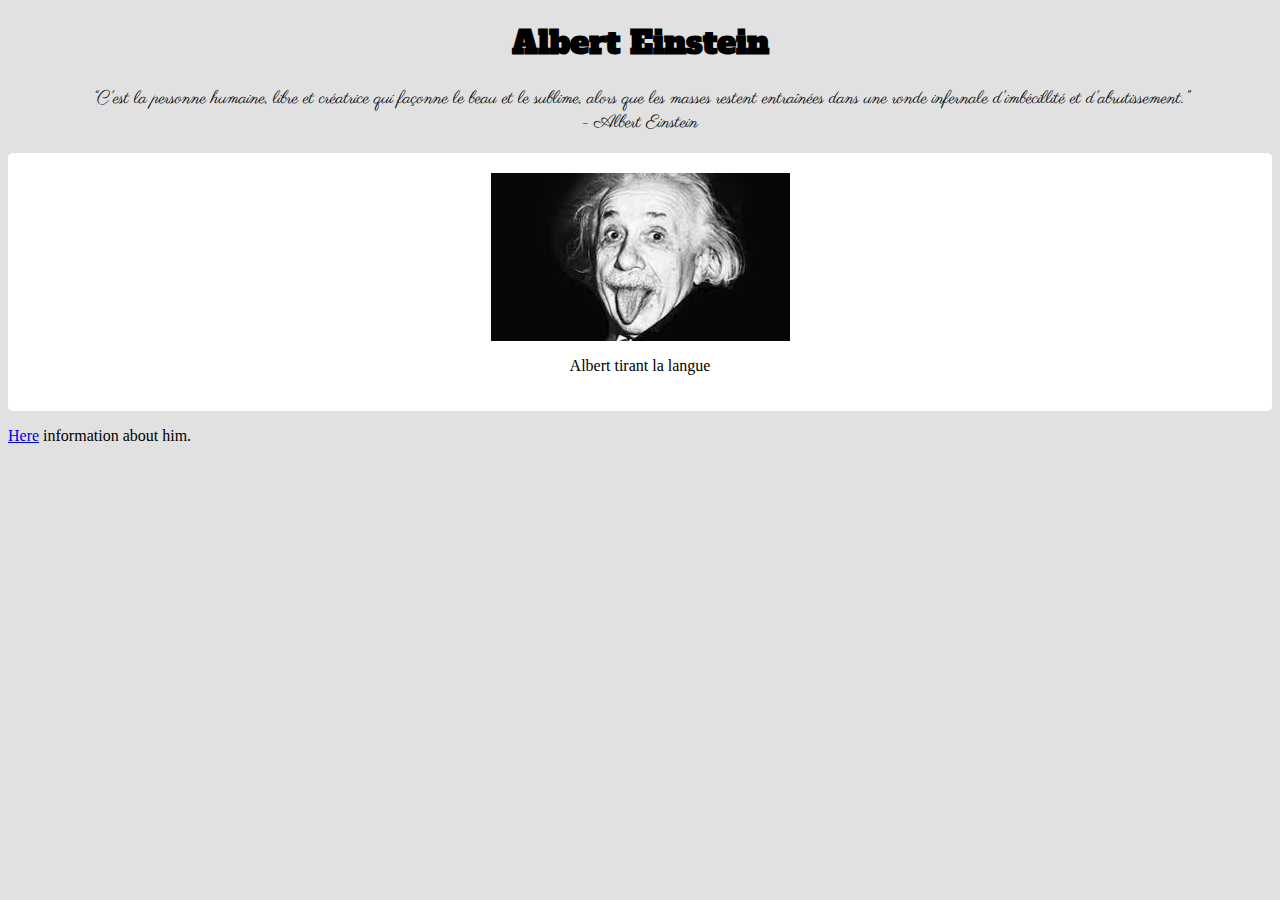
<file: Tribute_Page/index.html>
<!DOCTYPE html>
<html>
    <head>
        <script src="https://cdn.freecodecamp.org/testable-projects-fcc/v1/bundle.js"></script>
        <link rel="stylesheet" href="stylesheet.css">
        <link rel="stylesheet"
        href="https://fonts.googleapis.com/css?family=Parisienne">
        <link rel="stylesheet"
        href="https://fonts.googleapis.com/css?family=Alfa Slab One">
    </head>
    <body id="main">
        <h1 id="title">Albert Einstein</h1>
        <p id="citation">“C'est la personne humaine, libre et créatrice qui façonne le beau et le sublime, alors que les masses restent entraînées dans une ronde infernale d'imbécillité et d'abrutissement.”<br>
            - Albert Einstein
        </p>
        <div id="img-div">
            <img id="image" src="[data-uri]" alt="Albert tirant la langue">
            <p id="img-caption">Albert tirant la langue</p>
        </div>
        <p id="tribute-info"><a id="tribute-link" target="_blank" href="https://fr.wikipedia.org/wiki/Albert_Einstein">Here</a> information about him.</p>
    </body>
</html>
</file>
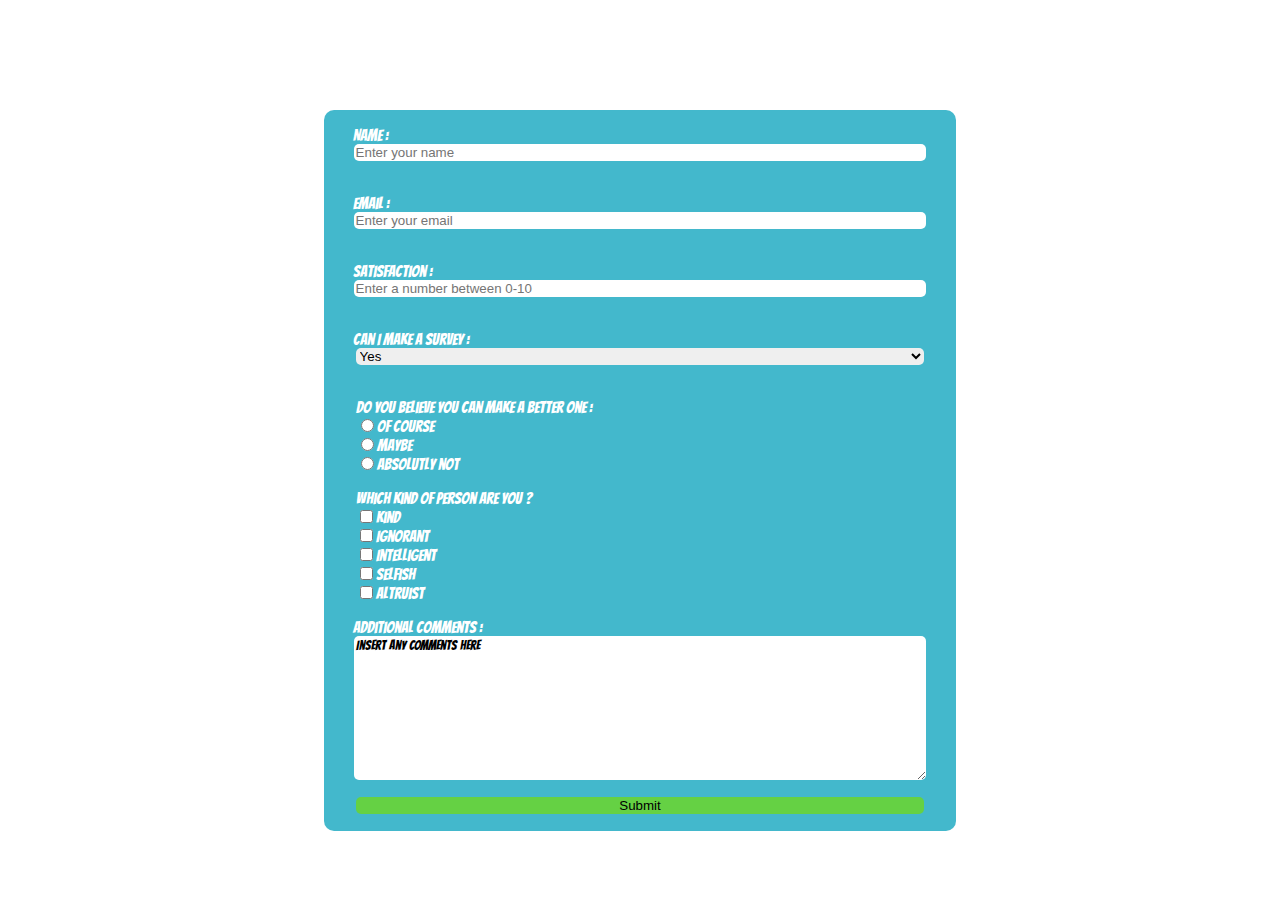
<file: Survey/survey.html>
<!DOCTYPE html>
<html lang="fr">
<head>
    <meta charset="UTF-8">
    <title>survey</title>
    <link rel="stylesheet" href="style.css">
    <link rel="stylesheet"
          href="https://fonts.googleapis.com/css2?family=Bangers">
</head>
<body>
    <h1 id="title">Survey form</h1>
    <p id="description">Here is a form to know if I can make one.</p>
    <form id="survey-form" action="" method="get"><br>
        <div id=div-name>
            <label class="title-input" id="name-label" for="name">Name : <br>
                <input class="input" style="color: red;" id="name" name="name" type="text" placeholder="Enter your name" required>
            </label>
        </div><br>
        <div id="div-email">
            <label class="title-input" id="email-label" for="email">Email : <br>
                <input class="input" id="email" name="email" type="email" placeholder="Enter your email" required>
            </label>
        </div><br>
        <div id="div-number">
            <label class="title-input" id="number-label" for="number">Satisfaction : <br>
                <input class="input" id="number" name="number" type="number" placeholder="Enter a number between 0-10"  min="0" max="10">
            </label>
        </div> <br>
        <div id="div-dropdown">
            <label class="title-input" id="dropdown-label" for="agree">Can I make a survey : <br>
                <select class="input" name="agree" id="dropdown">
                    <option value="yes">Yes</option>
                    <option value="no">No</option>
                </select>
            </label>
        </div><br>
        <div class="input" id="div-rd">
            <label id="rd-label" for="rd">Do you believe you can make a better one : <br>
                <input type="radio" name="rd" value="of course">Of course <br>
                <input type="radio" name="rd" value="maybe">Maybe <br>
                <input type="radio" name="rd" value="absolutly not">Absolutly not <br>
            </label>
        </div> <br>
        <div class="input" id="div-check">
            <label id="check-label" for="check">Which kind of person are you ?<br>
                <input type="checkbox" name="ckeck" value="kind">Kind <br>
                <input type="checkbox" name="ckeck" value="ignorant">Ignorant <br>
                <input type="checkbox" name="ckeck" value="intelligent">Intelligent <br>
                <input type="checkbox" name="ckeck" value="selfish">Selfish <br>
                <input type="checkbox" name="ckeck" value="altruist">Altruist <br>
            </label>
        </div> <br>
        <di class="title-input" id="div-area">
            <label clas id="area-label" for="area">Additional Comments : <br>
                <textarea class="input" name="area" id="area" cols="50" rows="10">Insert any comments here</textarea>
            </label>
        </div><br>
        <div id="div-submit">
            <label id="submit-label" for="submit">
                <input class="input" type="submit" id="submit" name="submit" value="Submit">
            </label>
        </div><br>
    </form>
</body>
</html>
</file>
<file: Tribute_Page/stylesheet.css>
body {
    background-color: #E1E1E1;
}

#title {
    text-align: center;
    font-family: "Alfa Slab One";
}

#citation {
    font-family: Parisienne;
    text-align: center;
    font-size: 18px;
}
#img-div {
    background-color: white;
    border-radius: 5px;
    text-align: center;
    padding-bottom: 20px;
}
#image {
    display: block;
    margin-left: auto;
    margin-right: auto;
    max-width: 100%;
    padding-top: 20px
}
</file>
<file: Survey/style.css>
body {
    background-image: url(https://media.istockphoto.com/photos/technology-abstract-picture-id1148091793?k=6&m=1148091793&s=612x612&w=0&h=m2vuawlHNUvykE4qVanxHaldO6ge2SxFx5EiGSe9nE0=);
    background-repeat: no-repeat;
    background-position: center;
    background-size: cover;
    color: white;
}

form {
    display: block;
    margin-left: auto;
    margin-right: auto;
    width: 50%;
    height: auto;
    border-radius: 10px;
    color: white;
    background-color: rgba(10, 162, 189, 0.767);
    font-family: Bangers;
    margin-bottom: 20px;
}

#title {
    text-align: center;
    font-weight: bold;
    font-family: Bangers;
}

#description {
    text-align: center;
    font-family: Bangers;
    font-style: italic;
}


.input {
    width: 90%;
    display: block;
    margin-left: auto;
    margin-right: auto;
    border-radius: 5px;
    border: transparent;
}

.title-input {
    margin: 4.6%;
}

#submit {
    background-color: rgb(101, 209, 68);
    border-radius: 5px;
    border: transparent;
}

#area {
    font-family: Bangers;
}
</file>
